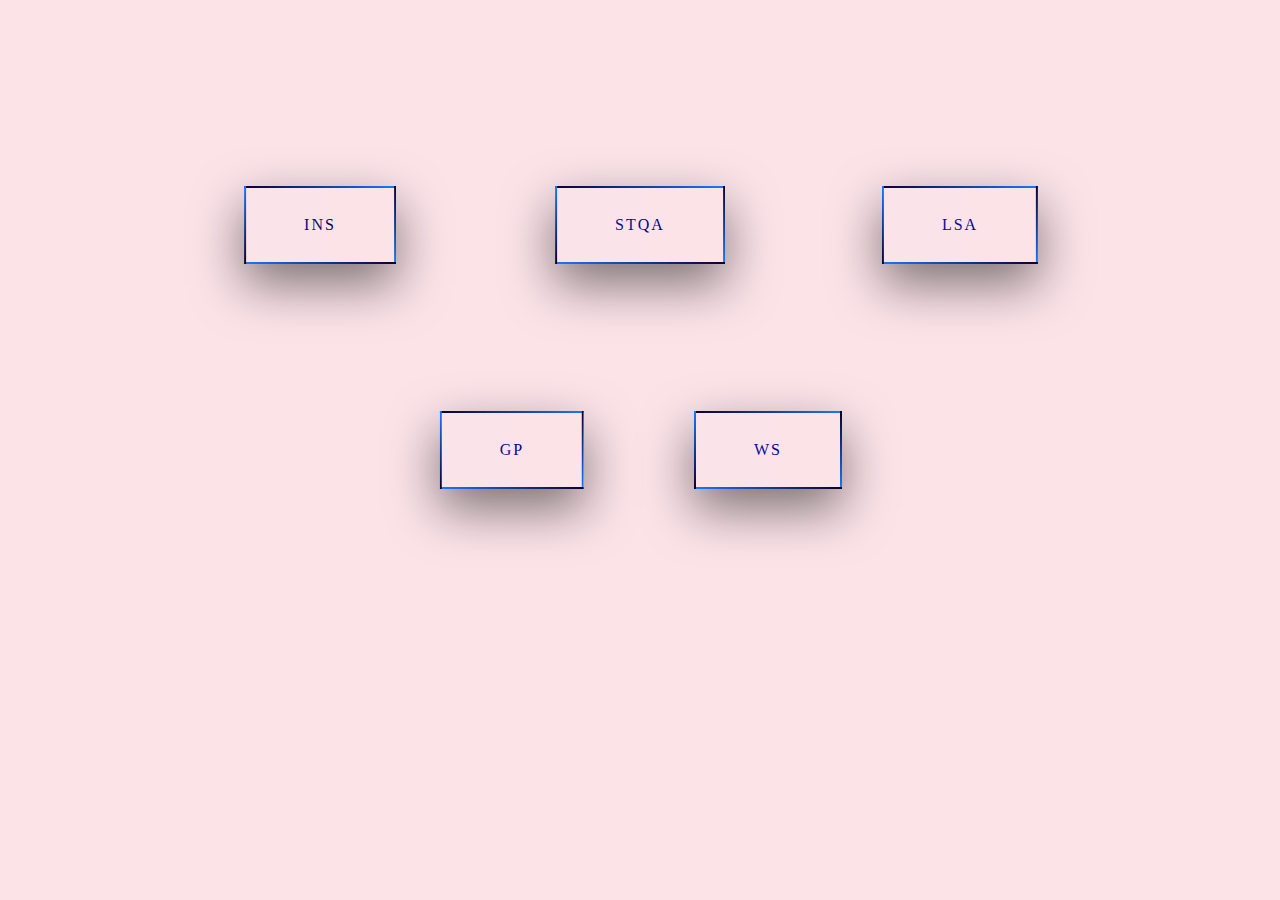
<file: Notes.html>
<!doctype html>
<html>
<head>
<meta charset="utf-8">
<title>Notes</title>
<link rel="stylesheet" href="style.css">
</head>
<body>
<a href="INS.txt">
<span></span>
<span></span>
<span></span>
<span></span>
INS
</a>
<a href="STQA.txt">
<span></span>
<span></span>
<span></span>
<span></span>
STQA
</a>
<a href="LSA.txt">
<span></span>
<span></span>
<span></span>
<span></span>
LSA
</a>
<a href="GP.txt">
<span></span>
<span></span>
<span></span>
<span></span>
GP
</a>
<a href="Web Services.txt">
<span></span>
<span></span>
<span></span>
<span></span>
WS
</a>
</body>
</html>
</file>
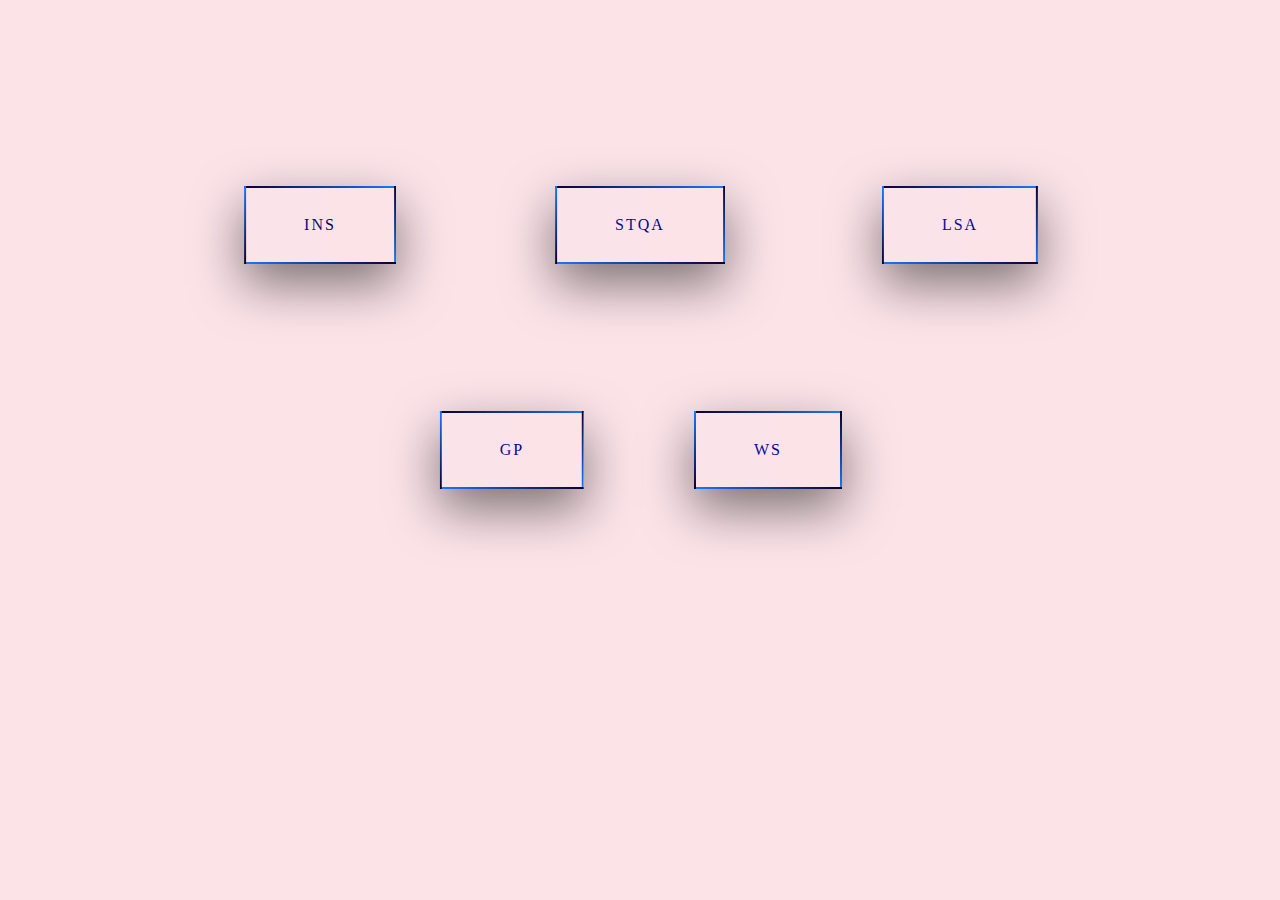
<file: Practs.html>
<!doctype html>
<html>
<head>
<meta charset="utf-8">
<title>Practs</title>
<link rel="stylesheet" href="style.css">
</head>
<body>
<a href="INS.txt">
<span></span>
<span></span>
<span></span>
<span></span>
INS
</a>
<a href="STQA.txt">
<span></span>
<span></span>
<span></span>
<span></span>
STQA
</a>
<a href="LSA.txt">
<span></span>
<span></span>
<span></span>
<span></span>
LSA
</a>
<a href="GP.txt">
<span></span>
<span></span>
<span></span>
<span></span>
GP
</a>
<a href="Web Services.txt">
<span></span>
<span></span>
<span></span>
<span></span>
WS
</a>
</body>
</html>
</file>
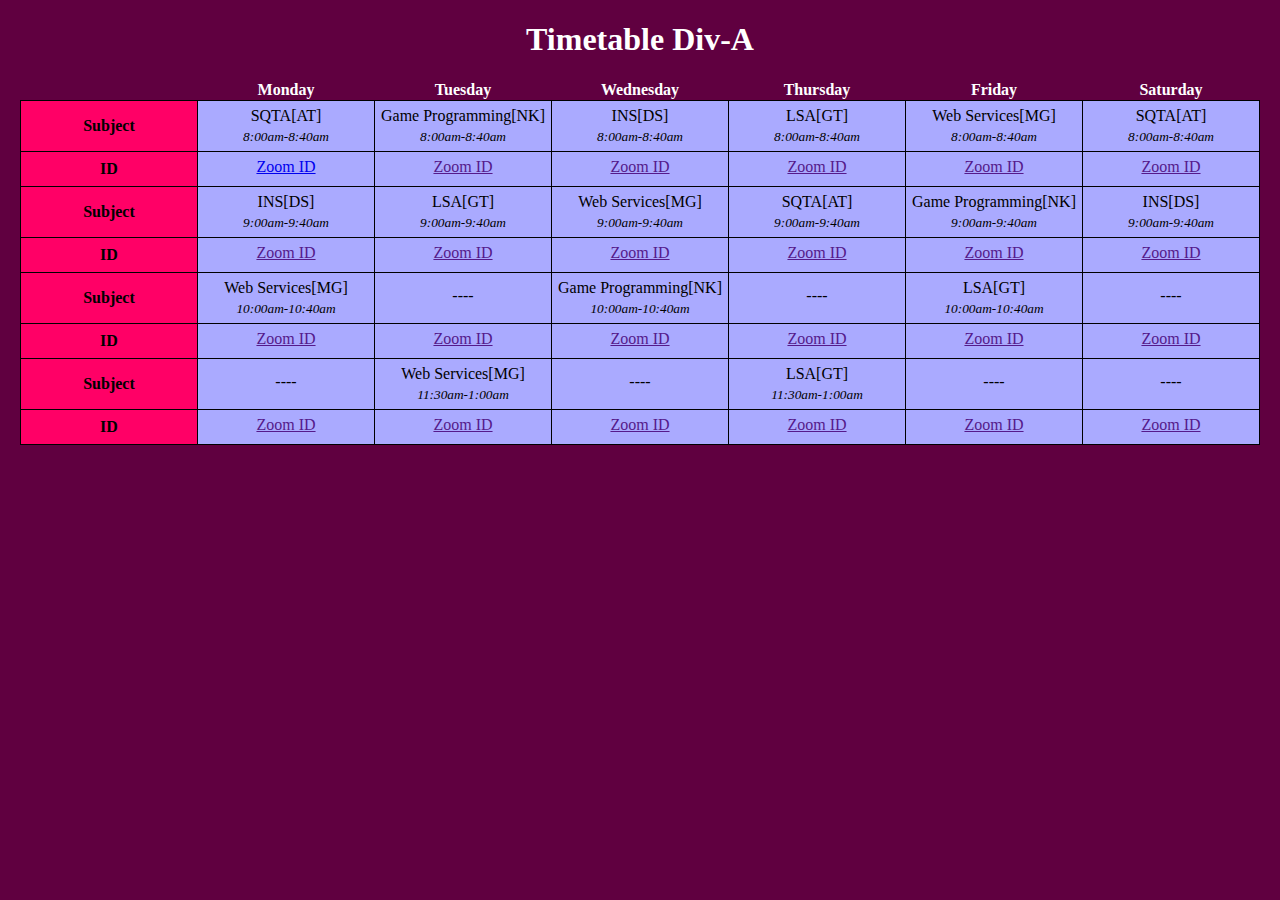
<file: master/time table A.html>
<!DOCTYPE html>
<html>
<head>
  <meta name="viewport" content="width=device-width, initial-scale=1.0">
<style>
BODY {
  font-family: Trebuchet MS;
  margin:20px;
  background-color: #600040;
}

H1 {
  text-align: center;
  color: #FFFFFF;
}

.myTimetable {
  width:100%;
  border-collapse: collapse;
  table-layout: fixed;
}

.myTimetable THEAD{
  color: #FFFFFF;
}

.myTimetable TBODY {
  background-color: #AAAAFF;
}

.myTimetable TD {
  border: 1px solid black;
  padding: 6px;
  text-align: center;
}
.myTimetable TBODY TR TD:first-child {
  background-color: #FF0066;
  font-weight: bold;
}

.break, .lunch {
  background-color: #FF0066 !important;
  font-style: italic;
}

.subject {
  font-size: 12pt;
  margin-bottom:4px;
}

.room {
  font-size: 10pt;
  font-style: italic;
}
</style>
</head>
<body>

<H1>Timetable Div-A</H1>
<TABLE class="myTimetable">
  <THEAD>
    <TR>
      <TH></TH>
      <TH>Monday</TH>
      <TH>Tuesday</TH>
      <TH>Wednesday</TH>
      <TH>Thursday</TH>
      <TH>Friday</TH>
      <TH>Saturday</TH>
    </TR>
  </THEAD>
  <TBODY>
    <TR>
      <TD>Subject</TD>
      <TD>
        <div class="subject">SQTA[AT]</div>
        <div class="room">8:00am-8:40am</div>
      </TD>
      <TD>
        <div class="subject">Game Programming[NK]</div>
        <div class="room">8:00am-8:40am</div>
      </TD>
      <TD>
        <div class="subject">INS[DS]</div>
        <div class="room">8:00am-8:40am</div>
      </TD>
      <TD>
        <div class="subject">LSA[GT]</div>
        <div class="room">8:00am-8:40am</div>
      </TD>
       <TD>
         <div class="subject">Web Services[MG]</div>
        <div class="room">8:00am-8:40am</div>
      </TD>
      <TD>
        <div class="subject">SQTA[AT]</div>
       <div class="room">8:00am-8:40am</div>
      </TD>
    </TR>
    <TR>
      <TD>ID</TD>
      <TD>
        <div class="subject"><a href="https://us04web.zoom.us/j/79116475400?pwd=UnlzdjJvR2NURjBLVE16QktRYWhRUT09">Zoom ID</div>
        </TD>
          <TD>
            <div class="subject"><a href="">Zoom ID</a></div>
            <div class="room"></div>
          </TD>
          <TD>
            <div class="subject"><a href="">Zoom ID</a></div>
            <div class="room"></div>
          </TD>
          <TD>
            <div class="subject"><a href="">Zoom ID</a></div>
            <div class="room"></div>
          </TD>
          <TD>
            <div class="subject"><a href="">Zoom ID</a></div>
            <div class="room"></div>
          </TD>
          <TD>
            <div class="subject"><a href="">Zoom ID</a></div>
            <div class="room"></div>
          </TD>
    </TR>
      <TR>
      <TD>Subject</TD>
      <TD>
        <div class="subject">INS[DS]</div>
        <div class="room">9:00am-9:40am</div>
      </TD>
      <TD>
        <div class="subject">LSA[GT]</div>
        <div class="room">9:00am-9:40am</div>
      </TD>
      <TD>
        <div class="subject">Web Services[MG]</div>
        <div class="room">9:00am-9:40am</div>
      </TD>
      <TD>
        <div class="subject">SQTA[AT]</div>
        <div class="room">9:00am-9:40am</div>
      </TD>
      <TD>
        <div class="subject">Game Programming[NK]</div>
        <div class="room">9:00am-9:40am</div>
      </TD>
      <TD>
        <div class="subject">INS[DS]</div>
        <div class="room">9:00am-9:40am</div>
      </TD>
    </TR>

      <TR>
      <TD>ID</TD>
      <TD>
        <div class="subject"><a href="">Zoom ID</a></div>
        <div class="room"></div>
      </TD>
      <TD>
        <div class="subject"><a href="">Zoom ID</a></div>
        <div class="room"></div>
      </TD>
      <TD>
        <div class="subject"><a href="">Zoom ID</a></div>
        <div class="room"></div>
      </TD>
      <TD>
        <div class="subject"><a href="">Zoom ID</a></div>
        <div class="room"></div>
      </TD>
      <TD>
        <div class="subject"><a href="">Zoom ID</a></div>
        <div class="room"></div>
      </TD>
      <TD>
        <div class="subject"><a href="">Zoom ID</a></div>
        <div class="room"></div>
      </TD>
    </TR>
      <TR>
      <TD>Subject</TD>
      <TD>
        <div class="subject">Web Services[MG]</div>
        <div class="room">10:00am-10:40am</div>
      </TD>
      <TD>
        <div class="subject">----</div>
        <div class="room"></div>
      </TD>
      <TD>
        <div class="subject">Game Programming[NK]</div>
        <div class="room">10:00am-10:40am</div>
      </TD>
      <TD>
        <div class="subject">----</div>
        <div class="room"></div>
      </TD>
      <TD>
        <div class="subject">LSA[GT]</div>
        <div class="room">10:00am-10:40am</div>
      </TD>
      <TD>
        <div class="subject">----</div>
        <div class="room"></div>
      </TD>
    </TR>
    <TR>
    <TD>ID</TD>
    <TD>
      <div class="subject"><a href="">Zoom ID</a></div>
      <div class="room"></div>
    </TD>
    <TD>
      <div class="subject"><a href="">Zoom ID</a></div>
      <div class="room"></div>
    </TD>
    <TD>
      <div class="subject"><a href="">Zoom ID</a></div>
      <div class="room"></div>
    </TD>
    <TD>
      <div class="subject"><a href="">Zoom ID</a></div>
      <div class="room"></div>
    </TD>
    <TD>
      <div class="subject"><a href="">Zoom ID</a></div>
      <div class="room"></div>
    </TD>
    <TD>
      <div class="subject"><a href="">Zoom ID</a></div>
      <div class="room"></div>
    </TD>
  </TR>
  <TR>
  <TD>Subject</TD>
  <TD>
    <div class="subject">----</div>
    <div class="room"></div>
  </TD>
  <TD>
    <div class="subject">Web Services[MG]</div>
    <div class="room">11:30am-1:00am</div>
  </TD>
  <TD>
    <div class="subject">----</div>
    <div class="room"></div>
  </TD>
  <TD>
    <div class="subject">LSA[GT]</div>
    <div class="room">11:30am-1:00am</div>
  </TD>
  <TD>
    <div class="subject">----</div>
    <div class="room"></div>
  </TD>
  <TD>
    <div class="subject">----</div>
    <div class="room"></div>
  </TD>
</TR>
<TR>
<TD>ID</TD>
<TD>
  <div class="subject"><a href="">Zoom ID</a></div>
  <div class="room"></div>
</TD>
<TD>
  <div class="subject"><a href="">Zoom ID</a></div>
  <div class="room"></div>
</TD>
<TD>
  <div class="subject"><a href="">Zoom ID</a></div>
  <div class="room"></div>
</TD>
<TD>
  <div class="subject"><a href="">Zoom ID</a></div>
  <div class="room"></div>
</TD>
<TD>
  <div class="subject"><a href="">Zoom ID</a></div>
  <div class="room"></div>
</TD>
<TD>
  <div class="subject"><a href="">Zoom ID</a></div>
  <div class="room"></div>
</TD>
</TR>
   </TBODY>
  </TABLE>
</body>
</html>
</file>
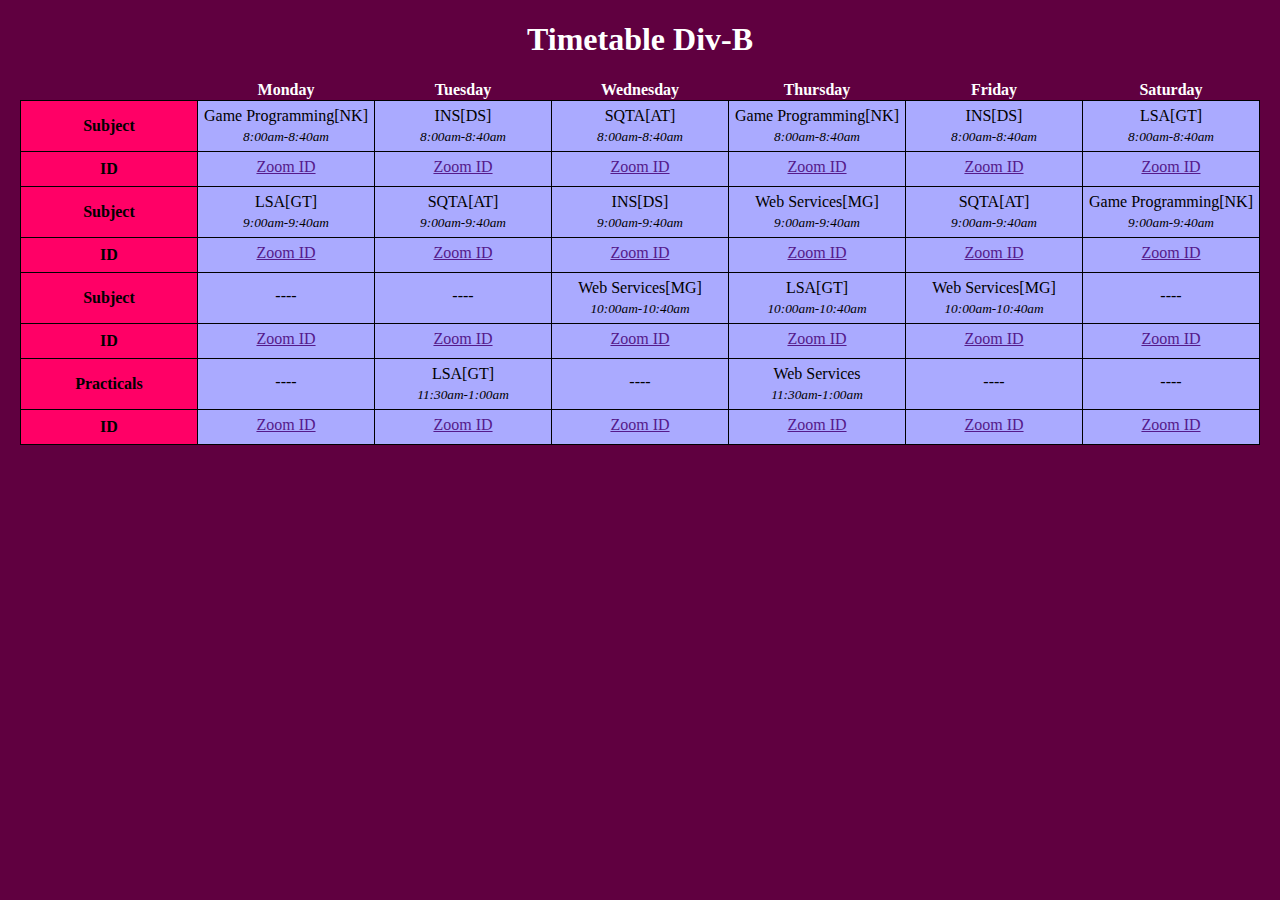
<file: master/time table B.html>
<!DOCTYPE html>
<html>
<head>
  <meta name="viewport" content="width=device-width, initial-scale=1.0">
<style>
BODY {
  font-family: Trebuchet MS;
  margin:20px;
  background-color: #600040;
}

H1 {
  text-align: center;
  color: #FFFFFF;
}

.myTimetable {
  width:100%;
  border-collapse: collapse;
  table-layout: fixed;
}

.myTimetable THEAD{
  color: #FFFFFF;
}

.myTimetable TBODY {
  background-color: #AAAAFF;
}

.myTimetable TD {
  border: 1px solid black;
  padding: 6px;
  text-align: center;
}
.myTimetable TBODY TR TD:first-child {
  background-color: #FF0066;
  font-weight: bold;
}

.break, .lunch {
  background-color: #FF0066 !important;
  font-style: italic;
}

.subject {
  font-size: 12pt;
  margin-bottom:4px;
}

.room {
  font-size: 10pt;
  font-style: italic;
}
</style>
</head>
<body>

<H1>Timetable Div-B</H1>
<TABLE class="myTimetable">
  <THEAD>
    <TR>
      <TH></TH>
      <TH>Monday</TH>
      <TH>Tuesday</TH>
      <TH>Wednesday</TH>
      <TH>Thursday</TH>
      <TH>Friday</TH>
      <TH>Saturday</TH>
    </TR>
  </THEAD>
  <TBODY>
    <TR>
      <TD>Subject</TD>
      <TD>
        <div class="subject">Game Programming[NK]</div>
        <div class="room">8:00am-8:40am</div>
      </TD>
      <TD>
        <div class="subject">INS[DS]</div>
        <div class="room">8:00am-8:40am</div>
      </TD>
      <TD>
        <div class="subject">SQTA[AT]</div>
        <div class="room">8:00am-8:40am</div>
      </TD>
      <TD>
        <div class="subject">Game Programming[NK]</div>
        <div class="room">8:00am-8:40am</div>
      </TD>
       <TD>
         <div class="subject">INS[DS]</div>
        <div class="room">8:00am-8:40am</div>
      </TD>
      <TD>
        <div class="subject">LSA[GT]</div>
       <div class="room">8:00am-8:40am</div>
      </TD>
    </TR>
    <TR>
      <TD>ID</TD>
      <TD>
        <div class="subject"><a href="">Zoom ID</div>

      </TD>
      <TD>
        <div class="subject"><a href="">Zoom ID</a></div>
        <div class="room"></div>
      </TD>
      <TD>
        <div class="subject"><a href="">Zoom ID</a></div>
        <div class="room"></div>
      </TD>
      <TD>
        <div class="subject"><a href="">Zoom ID</a></div>
        <div class="room"></div>
      </TD>
      <TD>
        <div class="subject"><a href="">Zoom ID</a></div>
        <div class="room"></div>
      </TD>
      <TD>
        <div class="subject"><a href="">Zoom ID</a></div>
        <div class="room"></div>
      </TD>
    </TR>
      <TR>
      <TD>Subject</TD>
      <TD>
        <div class="subject">LSA[GT]</div>
        <div class="room">9:00am-9:40am</div>
      </TD>
      <TD>
        <div class="subject">SQTA[AT]</div>
        <div class="room">9:00am-9:40am</div>
      </TD>
      <TD>
        <div class="subject">INS[DS]</div>
        <div class="room">9:00am-9:40am</div>
      </TD>
      <TD>
        <div class="subject">Web Services[MG]</div>
        <div class="room">9:00am-9:40am</div>
      </TD>
      <TD>
        <div class="subject">SQTA[AT]</div>
        <div class="room">9:00am-9:40am</div>
      </TD>
      <TD>
        <div class="subject">Game Programming[NK]</div>
        <div class="room">9:00am-9:40am</div>
      </TD>
    </TR>

      <TR>
      <TD>ID</TD>
      <TD>
        <div class="subject"><a href="">Zoom ID</a></div>
        <div class="room"></div>
      </TD>
      <TD>
        <div class="subject"><a href="">Zoom ID</a></div>
        <div class="room"></div>
      </TD>
      <TD>
        <div class="subject"><a href="">Zoom ID</a></div>
        <div class="room"></div>
      </TD>
      <TD>
        <div class="subject"><a href="">Zoom ID</a></div>
        <div class="room"></div>
      </TD>
      <TD>
        <div class="subject"><a href="">Zoom ID</a></div>
        <div class="room"></div>
      </TD>
      <TD>
        <div class="subject"><a href="">Zoom ID</a></div>
        <div class="room"></div>
      </TD>
    </TR>
      <TR>
      <TD>Subject</TD>
      <TD>
        <div class="subject">----</div>
        <div class="room"></div>
      </TD>
      <TD>
        <div class="subject">----</div>
        <div class="room"></div>
      </TD>
      <TD>
        <div class="subject">Web Services[MG]</div>
        <div class="room">10:00am-10:40am</div>
      </TD>
      <TD>
        <div class="subject">LSA[GT]</div>
        <div class="room">10:00am-10:40am</div>
      </TD>
      <TD>
        <div class="subject">Web Services[MG]</div>
        <div class="room">10:00am-10:40am</div>
      </TD>
      <TD>
        <div class="subject">----</div>
        <div class="room"></div>
      </TD>
    </TR>
    <TR>
    <TD>ID</TD>
    <TD>
      <div class="subject"><a href="">Zoom ID</a></div>
      <div class="room"></div>
    </TD>
    <TD>
      <div class="subject"><a href="">Zoom ID</a></div>
      <div class="room"></div>
    </TD>
    <TD>
      <div class="subject"><a href="">Zoom ID</a></div>
      <div class="room"></div>
    </TD>
    <TD>
      <div class="subject"><a href="">Zoom ID</a></div>
      <div class="room"></div>
    </TD>
    <TD>
      <div class="subject"><a href="">Zoom ID</a></div>
      <div class="room"></div>
    </TD>
    <TD>
      <div class="subject"><a href="">Zoom ID</a></div>
      <div class="room"></div>
    </TD>
  </TR>
  <TR>
  <TD>Practicals</TD>
  <TD>
    <div class="subject">----</div>
    <div class="room"></div>
  </TD>
  <TD>
    <div class="subject">LSA[GT]</div>
    <div class="room">11:30am-1:00am</div>
  </TD>
  <TD>
    <div class="subject">----</div>
    <div class="room"></div>
  </TD>
  <TD>
    <div class="subject">Web Services</div>
    <div class="room">11:30am-1:00am</div>
  </TD>
  <TD>
    <div class="subject">----</div>
    <div class="room"></div>
  </TD>
  <TD>
    <div class="subject">----</div>
    <div class="room"></div>
  </TD>
</TR>
<TR>
<TD>ID</TD>
<TD>
  <div class="subject"><a href="">Zoom ID</a></div>
  <div class="room"></div>
</TD>
<TD>
  <div class="subject"><a href="">Zoom ID</a></div>
  <div class="room"></div>
</TD>
<TD>
  <div class="subject"><a href="">Zoom ID</a></div>
  <div class="room"></div>
</TD>
<TD>
  <div class="subject"><a href="">Zoom ID</a></div>
  <div class="room"></div>
</TD>
<TD>
  <div class="subject"><a href="">Zoom ID</a></div>
  <div class="room"></div>
</TD>
<TD>
  <div class="subject"><a href="">Zoom ID</a></div>
  <div class="room"></div>
</TD>
</TR>
   </TBODY>
  </TABLE>
</body>
</html>
</file>
<file: style.css>
body
{
margin: 0;
padding: 0;
background: #fbe3e8;
font family: sans-serif;
}
a
{
position: absolute;
top: 25%;
left: 25%;
transform: translate(-50%,-50%);
color: #000066;
padding: 30px 60px;
font size: 30px;
letter-spacing: 2px;
text-transform: uppercase;
text-decoration: none;
box-shadow: 0 20px 50px rgba(0,0,0,.5);
overflow: hidden;
}
a:before
{
content: ' ';
position: absolute;
top: 2px;
left: 2px;
bottom: 2px;
width: 50%;
background: rgba(255,255,255,0.05);
}
a span:nth-child(1)
{
position: absolute;
top: 0;
left: 0;
width: 100%;
height: 2px;
background: linear-gradient(to right, #0c002b, #1779ff);
animation: animate1 2s linear infinite;
}
@keyframes animate1
{
0%
{
transform: translateX(-100%);
}
100%
{
transform: translateX(100%);
}
}
a span:nth-child(2)
{
position: absolute;
top: 0;
right: 0;
width: 2px;
height: 100%;
background: linear-gradient(to bottom, #0c002b, #1779ff);
animation: animate2 2s linear infinite;
animation-delay: 1s
}
@keyframes animate2
{
0%
{
transform: translateY(-100%);
}
100%
{
transform: translateY(100%);
}
}
a span:nth-child(3)
{
position: absolute;
bottom: 0;
left: 0;
width: 100%;
height: 2px;
background: linear-gradient(to left, #0c002b, #1779ff);
animation: animate3 2s linear infinite;
}
@keyframes animate3
{
0%
{
transform: translateX(100%);
}
100%
{
transform: translateX(-100%);
}
}
a span:nth-child(4)
{
position: absolute;
top: 0;
left: 0;
width: 2px;
height: 100%;
background: linear-gradient(to top, #0c002b, #1779ff);
animation: animate4 2s linear infinite;
animation-delay: 1s;
}
@keyframes animate4
{
0%
{
transform: translateY(100%);
}
100%
{
transform: translateY(-100%);
}
}
a:nth-child(2)
{
position: absolute;
top: 25%;
left: 50%;
transform: translate(-50%,-50%);
color: #000099;
padding: 30px 60px;
font size: 30px;
letter-spacing: 2px;
text-transform: uppercase;
text-decoration: none;
box-shadow: 0 20px 50px rgba(0,0,0,.5);
overflow: hidden;
}
a:before
{
content: ' ';
position: absolute;
top: 2px;
left: 2px;
bottom: 2px;
width: 50%;
background: rgba(255,255,255,0.05);
}
a span:nth-child(1)
{
position: absolute;
top: 0;
left: 0;
width: 100%;
height: 2px;
background: linear-gradient(to right, #0c002b, #1779ff);
animation: animate1 2s linear infinite;
}
@keyframes animate1
{
0%
{
transform: translateX(-100%);
}
100%
{
transform: translateX(100%);
}
}
a span:nth-child(2)
{
position: absolute;
top: 0;
right: 0;
width: 2px;
height: 100%;
background: linear-gradient(to bottom, #0c002b, #1779ff);
animation: animate2 2s linear infinite;
animation-delay: 1s
}
@keyframes animate2
{
0%
{
transform: translateY(-100%);
}
100%
{
transform: translateY(100%);
}
}
a span:nth-child(3)
{
position: absolute;
bottom: 0;
left: 0;
width: 100%;
height: 2px;
background: linear-gradient(to left, #0c002b, #1779ff);
animation: animate3 2s linear infinite;
}
@keyframes animate3
{
0%
{
transform: translateX(100%);
}
100%
{
transform: translateX(-100%);
}
}
a span:nth-child(4)
{
position: absolute;
top: 0;
left: 0;
width: 2px;
height: 100%;
background: linear-gradient(to top, #0c002b, #1779ff);
animation: animate4 2s linear infinite;
animation-delay: 1s;
}
@keyframes animate4
{
0%
{
transform: translateY(100%);
}
100%
{
transform: translateY(-100%);
}
}
a:nth-child(3)
{
position: absolute;
top: 25%;
left: 75%;
transform: translate(-50%,-50%);
color: #000099;
padding: 30px 60px;
font size: 30px;
letter-spacing: 2px;
text-transform: uppercase;
text-decoration: none;
box-shadow: 0 20px 50px rgba(0,0,0,.5);
overflow: hidden;
}
a:before
{
content: ' ';
position: absolute;
top: 2px;
left: 2px;
bottom: 2px;
width: 50%;
background: rgba(255,255,255,0.05);
}
a span:nth-child(1)
{
position: absolute;
top: 0;
left: 0;
width: 100%;
height: 2px;
background: linear-gradient(to right, #0c002b, #1779ff);
animation: animate1 2s linear infinite;
}
@keyframes animate1
{
0%
{
transform: translateX(-100%);
}
100%
{
transform: translateX(100%);
}
}
a span:nth-child(2)
{
position: absolute;
top: 0;
right: 0;
width: 2px;
height: 100%;
background: linear-gradient(to bottom, #0c002b, #1779ff);
animation: animate2 2s linear infinite;
animation-delay: 1s
}
@keyframes animate2
{
0%
{
transform: translateY(-100%);
}
100%
{
transform: translateY(100%);
}
}
a span:nth-child(3)
{
position: absolute;
bottom: 0;
left: 0;
width: 100%;
height: 2px;
background: linear-gradient(to left, #0c002b, #1779ff);
animation: animate3 2s linear infinite;
}
@keyframes animate3
{
0%
{
transform: translateX(100%);
}
100%
{
transform: translateX(-100%);
}
}
a span:nth-child(4)
{
position: absolute;
top: 0;
left: 0;
width: 2px;
height: 100%;
background: linear-gradient(to top, #0c002b, #1779ff);
animation: animate4 2s linear infinite;
animation-delay: 1s;
}
@keyframes animate4
{
0%
{
transform: translateY(100%);
}
100%
{
transform: translateY(-100%);
}
}
a:nth-child(4)
{
position: absolute;
top: 50%;
left: 40%;
transform: translate(-50%,-50%);
color: #000099;
padding: 30px 60px;
font size: 30px;
letter-spacing: 2px;
text-transform: uppercase;
text-decoration: none;
box-shadow: 0 20px 50px rgba(0,0,0,.5);
overflow: hidden;
}
a:before
{
content: ' ';
position: absolute;
top: 2px;
left: 2px;
bottom: 2px;
width: 50%;
background: rgba(255,255,255,0.05);
}
a span:nth-child(1)
{
position: absolute;
top: 0;
left: 0;
width: 100%;
height: 2px;
background: linear-gradient(to right, #0c002b, #1779ff);
animation: animate1 2s linear infinite;
}
@keyframes animate1
{
0%
{
transform: translateX(-100%);
}
100%
{
transform: translateX(100%);
}
}
a span:nth-child(2)
{
position: absolute;
top: 0;
right: 0;
width: 2px;
height: 100%;
background: linear-gradient(to bottom, #0c002b, #1779ff);
animation: animate2 2s linear infinite;
animation-delay: 1s
}
@keyframes animate2
{
0%
{
transform: translateY(-100%);
}
100%
{
transform: translateY(100%);
}
}
a span:nth-child(3)
{
position: absolute;
bottom: 0;
left: 0;
width: 100%;
height: 2px;
background: linear-gradient(to left, #0c002b, #1779ff);
animation: animate3 2s linear infinite;
}
@keyframes animate3
{
0%
{
transform: translateX(100%);
}
100%
{
transform: translateX(-100%);
}
}
a span:nth-child(4)
{
position: absolute;
top: 0;
left: 0;
width: 2px;
height: 100%;
background: linear-gradient(to top, #0c002b, #1779ff);
animation: animate4 2s linear infinite;
animation-delay: 1s;
}
@keyframes animate4
{
0%
{
transform: translateY(100%);
}
100%
{
transform: translateY(-100%);
}
}
a:nth-child(5)
{
position: absolute;
top: 50%;
left: 60%;
transform: translate(-50%,-50%);
color: #000099;
padding: 30px 60px;
font size: 30px;
letter-spacing: 2px;
text-transform: uppercase;
text-decoration: none;
box-shadow: 0 20px 50px rgba(0,0,0,.5);
overflow: hidden;
}
a:before
{
content: ' ';
position: absolute;
top: 2px;
left: 2px;
bottom: 2px;
width: 50%;
background: rgba(255,255,255,0.05);
}
a span:nth-child(1)
{
position: absolute;
top: 0;
left: 0;
width: 100%;
height: 2px;
background: linear-gradient(to right, #0c002b, #1779ff);
animation: animate1 2s linear infinite;
}
@keyframes animate1
{
0%
{
transform: translateX(-100%);
}
100%
{
transform: translateX(100%);
}
}
a span:nth-child(2)
{
position: absolute;
top: 0;
right: 0;
width: 2px;
height: 100%;
background: linear-gradient(to bottom, #0c002b, #1779ff);
animation: animate2 2s linear infinite;
animation-delay: 1s
}
@keyframes animate2
{
0%
{
transform: translateY(-100%);
}
100%
{
transform: translateY(100%);
}
}
a span:nth-child(3)
{
position: absolute;
bottom: 0;
left: 0;
width: 100%;
height: 2px;
background: linear-gradient(to left, #0c002b, #1779ff);
animation: animate3 2s linear infinite;
}
@keyframes animate3
{
0%
{
transform: translateX(100%);
}
100%
{
transform: translateX(-100%);
}
}
a span:nth-child(4)
{
position: absolute;
top: 0;
left: 0;
width: 2px;
height: 100%;
background: linear-gradient(to top, #0c002b, #1779ff);
animation: animate4 2s linear infinite;
animation-delay: 1s;
}
@keyframes animate4
{
0%
{
transform: translateY(100%);
}
100%
{
transform: translateY(-100%);
}
}
</file>
